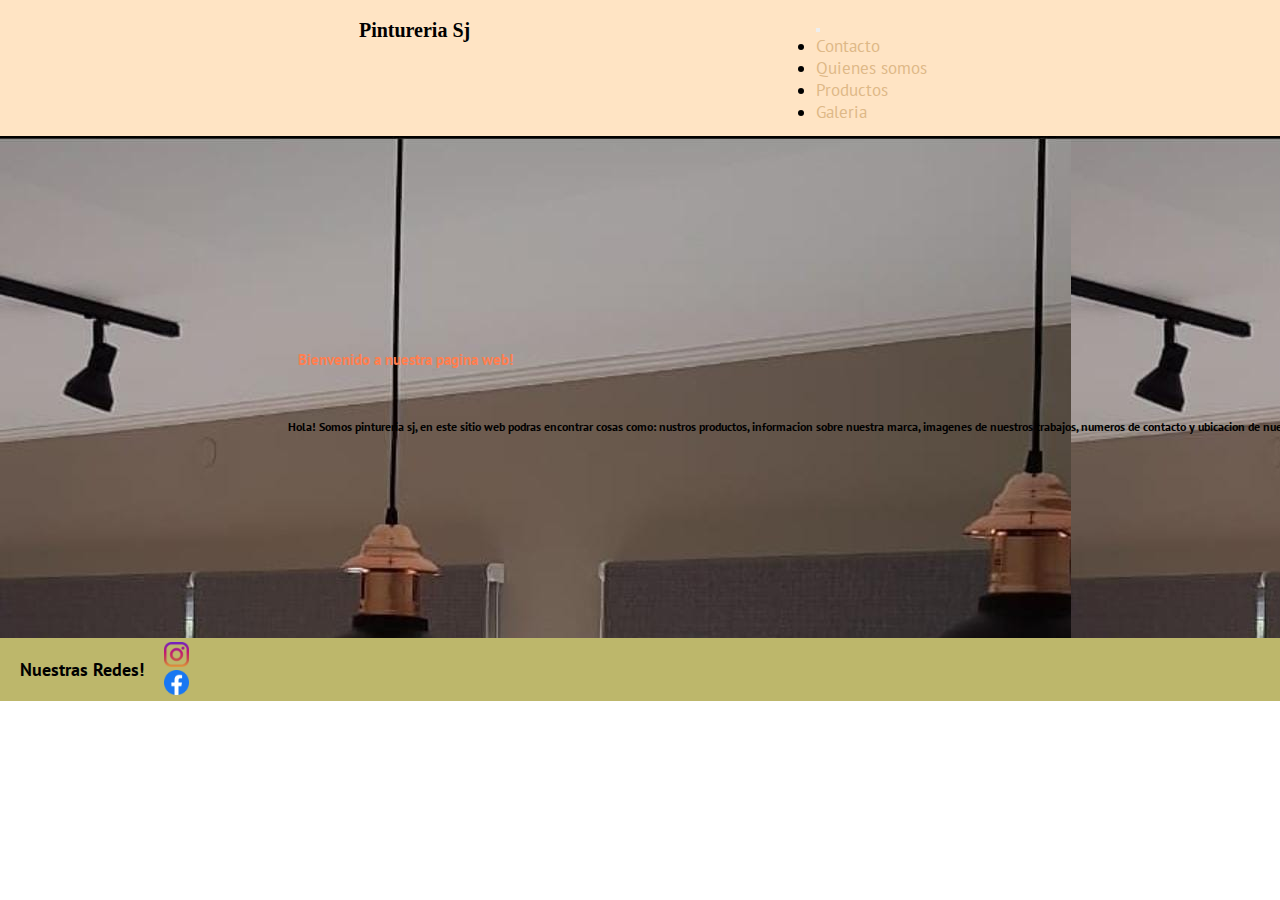
<file: index.html>
<!DOCTYPE html>
<html lang="es">
<head>
    <meta charset="UTF-8">
    <meta name="viewport" content="width=device-width, initial-scale=1.0">
    <meta name="description" content="Somos pintureria sj">
    <title>Pintureria Sj | Inicio</title>
    <link rel="shortcut icon" href="./img/D_NQ_NP_663762-MLA53684996671_022023-O.jpg" type="image/x-icon">
    <link rel="stylesheet" href="./styles/style.css"> 
    <link rel="preconnect" href="https://fonts.googleapis.com">
    <link rel="preconnect" href="https://fonts.gstatic.com" crossorigin>
    <link href="https://fonts.googleapis.com/css2?family=Roboto+Mono:wght@100;200;400&display=swap" rel="stylesheet">
    <link rel="preconnect" href="https://fonts.googleapis.com">
    <link rel="preconnect" href="https://fonts.gstatic.com" crossorigin>
    <link href="https://fonts.googleapis.com/css2?family=Rubik:wght@300;500&display=swap" rel="stylesheet">
    <link rel="preconnect" href="https://fonts.googleapis.com">
    <link rel="preconnect" href="https://fonts.gstatic.com" crossorigin>
    <link href="https://fonts.googleapis.com/css2?family=PT+Sans:ital,wght@0,400;1,700&family=Rubik:wght@300;500&display=swap" rel="stylesheet">
    <link href="https://cdn.jsdelivr.net/npm/bootstrap@5.3.2/dist/css/bootstrap.min.css" rel="stylesheet" integrity="sha384-T3c6CoIi6uLrA9TneNEoa7RxnatzjcDSCmG1MXxSR1GAsXEV/Dwwykc2MPK8M2HN" crossorigin="anonymous">
    <link rel="stylesheet"href="https://cdnjs.cloudflare.com/ajax/libs/animate.css/4.1.1/animate.min.css"/>
</head>
<body>
    <header>
      <h1 class="titlee fs-1">Pintureria Sj</h1>
        <nav class="navbar navbar-expand-lg nav-barhead">
            <a class="navbar-brand" href="#"></a>
            <button class="navbar-toggler" type="button" data-bs-toggle="collapse" data-bs-target="#navbarSupportedContent" aria-controls="navbarSupportedContent"  aria-expanded="false"aria-label="Toggle navigation">
                <span class="navbar-toggler-icon"></span>
            </button>
          <div class="container-fluid">
            <div class="collapse navbar-collapse nav-bar2div" id="navbarSupportedContent">
              <ul class="navbar-nav navbarul">
                <li class="contacto">
                  <a class="nav-link" href="./pages/contacto.html">Contacto</a>
                </li>
                <li class="quienes-somos">
                  <a class="nav-link" href="./pages/quienessomos.html">Quienes somos</a>
                </li>
                <li class="productos">
                  <a class="nav-link" href="./pages/productos.html">Productos</a>
                </li>
                <li class="galeria">
                  <a class="nav-link" href="./pages/galeria.html">Galeria</a>
                </li>
              </ul>
            </div>
          </div>
        </nav>
    </header>
    <main class="main1">
        <section class="sec1">
            <h2 class="fs-1 text-danger-emphasis mx-auto animate__animated animate__backInDown">Bienvenido a nuestra pagina web!</h2>
            <div class="textosec1">
                <h3 class="text-white mx-auto fs-2">Hola! Somos pintureria sj, en este sitio web podras encontrar cosas como: nustros productos, informacion sobre nuestra marca, imagenes de nuestros trabajos, numeros de contacto y ubicacion de nuestro local fisico.</h3>
            </div>
        </section>        
    </main>
    <footer class="foot1">
      <h3 class="ajn">Nuestras Redes!</h3>
        <nav class="navbar flex-nowrap">
            <div class="container-fluid d-flex justify-content-center aling-items-center">
                <a class="navbar-brand" href="https://instagram.com" target="_blank">
                  <img src="./assets/img/instagram.png" alt="Logo de Instagram" width="25" height="25">
                </a>
              </div>
              <div class="container">
                <a class="navbar-brand" href="https://facebook.com" target="_blank">
                  <img src="./assets/img/facebook.png" alt="Logo de facebook" width="25" height="25">
                </a>
            </div>
        </nav>
    </footer>
    <script src="https://cdn.jsdelivr.net/npm/bootstrap@5.3.2/dist/js/bootstrap.bundle.min.js" integrity="sha384-C6RzsynM9kWDrMNeT87bh95OGNyZPhcTNXj1NW7RuBCsyN/o0jlpcV8Qyq46cDfL" crossorigin="anonymous"></script>
</body>
</html>
</file>
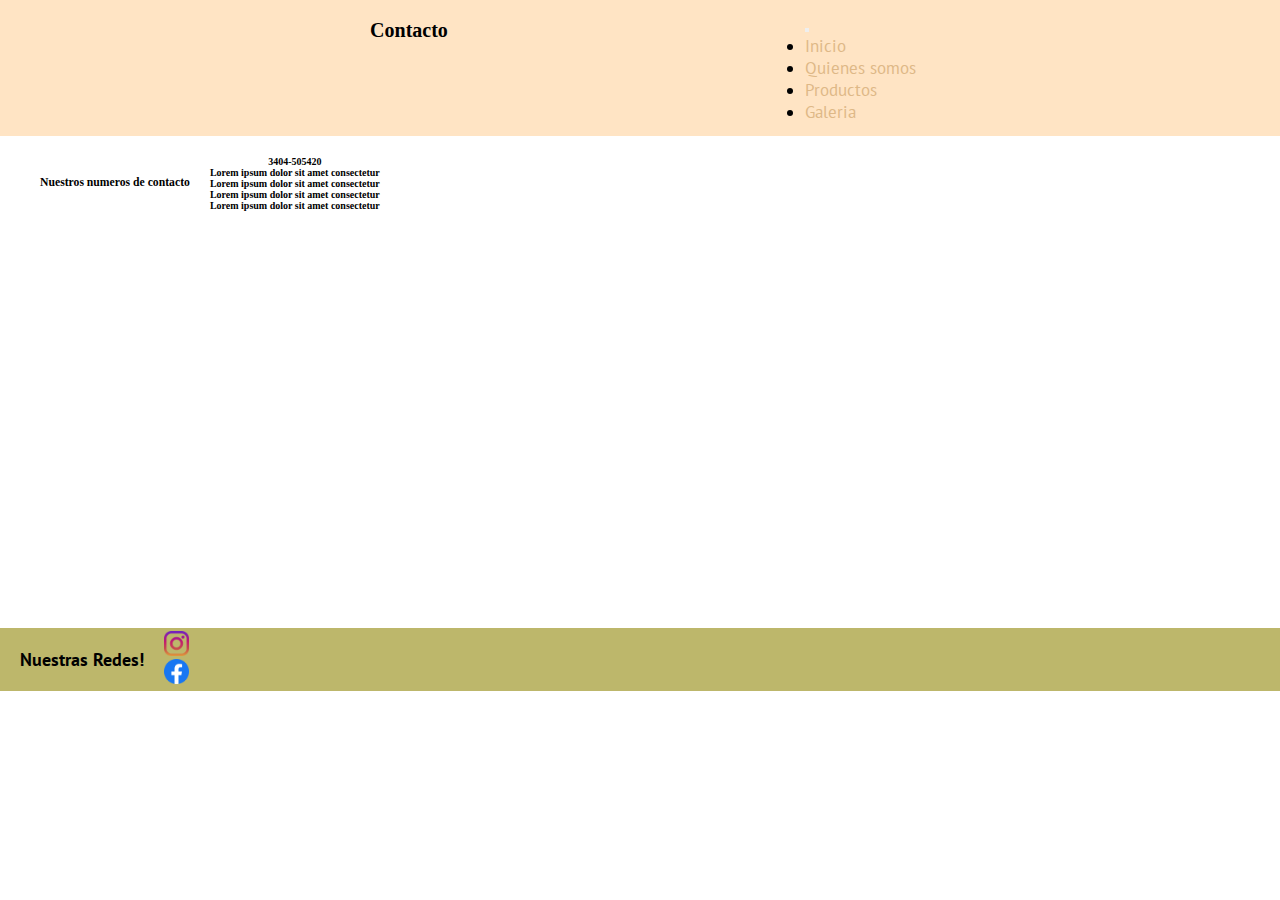
<file: pages/contacto.html>
<!DOCTYPE html>
<html lang="en">
<head>
    <meta charset="UTF-8">
    <meta name="viewport" content="width=device-width, initial-scale=1.0">
    <title>Pintureria Project</title>
    <link rel="shortcut icon" href="./img/D_NQ_NP_663762-MLA53684996671_022023-O.jpg" type="image/x-icon">
    <link rel="stylesheet" href="../styles/style.css"> 
    <link rel="preconnect" href="https://fonts.googleapis.com">
    <link rel="preconnect" href="https://fonts.gstatic.com" crossorigin>
    <link href="https://fonts.googleapis.com/css2?family=Roboto+Mono:wght@100;200;400&display=swap" rel="stylesheet">
    <link rel="preconnect" href="https://fonts.googleapis.com">
    <link rel="preconnect" href="https://fonts.gstatic.com" crossorigin>
    <link href="https://fonts.googleapis.com/css2?family=Rubik:wght@300;500&display=swap" rel="stylesheet">
    <link rel="preconnect" href="https://fonts.googleapis.com">
    <link rel="preconnect" href="https://fonts.gstatic.com" crossorigin>
    <link href="https://fonts.googleapis.com/css2?family=PT+Sans:ital,wght@0,400;1,700&family=Rubik:wght@300;500&display=swap" rel="stylesheet">
    <link href="https://cdn.jsdelivr.net/npm/bootstrap@5.3.2/dist/css/bootstrap.min.css" rel="stylesheet" integrity="sha384-T3c6CoIi6uLrA9TneNEoa7RxnatzjcDSCmG1MXxSR1GAsXEV/Dwwykc2MPK8M2HN" crossorigin="anonymous">
</head>
<body>
    <header>
        <h1>Contacto</h1>
        <nav class="navbar navbar-expand-lg nav-barhead">
              <a class="navbar-brand" href="#"></a>
              <button class="navbar-toggler" type="button" data-bs-toggle="collapse" data-bs-target="#navbarSupportedContent" aria-controls="navbarSupportedContent" aria-expanded="false" aria-label="Toggle navigation">
                <span class="navbar-toggler-icon"></span>
              </button>
            <div class="container-fluid">
              <div class="collapse navbar-collapse nav-bar2div" id="navbarSupportedContent">
                <ul class="navbar-nav navbar-left">
                  <li class="nav-item">
                    <a class="nav-link" href="../index.html">Inicio</a>
                  </li>
                  <li class="nav-item">
                    <a class="nav-link" href="quienessomos.html">Quienes somos</a>
                  </li>
                  <li class="nav-item">
                    <a class="nav-link" href="productos.html">Productos</a>
                  </li>
                  <li class="nav-item">
                    <a class="nav-link" href="galeria.html">Galeria</a>
                  </li>
                </ul>
              </div>
            </div>
          </nav>
    </header>
    <main class="contacto1">

        <div class="divpadrenum">
            <div>
                <h3 class="tituloAbajo">Nuestros numeros de contacto</h3>
            </div>
            <div>
                <h4>3404-505420</h4>
                <h4>Lorem ipsum dolor sit amet consectetur</h4>
                <h4>Lorem ipsum dolor sit amet consectetur</h4>
                <h4>Lorem ipsum dolor sit amet consectetur</h4>
                <h4>Lorem ipsum dolor sit amet consectetur</h4>
            </div>
            <div class="maps">
                <iframe src="https://www.google.com/maps/embed?pb=!1m18!1m12!1m3!1d13600.177290784513!2d-61.08704297812791!3d-31.550398201316344!2m3!1f0!2f0!3f0!3m2!1i1024!2i768!4f13.1!3m3!1m2!1s0x95b571c498edcdff%3A0xe9dafdf0035d0d73!2sSan%20Jeronimo%20Nte.%2C%20Santa%20Fe!5e0!3m2!1ses!2sar!4v1693523436013!5m2!1ses!2sar" width="600" height="450" style="border:0;" allowfullscreen="" loading="lazy" referrerpolicy="no-referrer-when-downgrade" class="maps"></iframe>
            </div>
        </div>
    </main>
    <footer class="foot1">
      <h3 class="ajn">Nuestras Redes!</h3>
        <nav class="navbar flex-nowrap">
            <div class="container d-flex justify-content-center aling-items-center">
                <a class="navbar-brand" href="https://instagram.com" target="_blank">
                  <img src="../assets/img/instagram.png" alt="Logo de Instagram" width="25" height="25">
                </a>
              </div>
              <div class="container">
                <a class="navbar-brand" href="https://facebook.com" target="_blank">
                  <img src="../assets/img/facebook.png" alt="Logo de facebook" width="25" height="25">
                </a>
            </div>
        </nav>
    </footer>
    <script src="https://cdn.jsdelivr.net/npm/bootstrap@5.3.2/dist/js/bootstrap.bundle.min.js" integrity="sha384-C6RzsynM9kWDrMNeT87bh95OGNyZPhcTNXj1NW7RuBCsyN/o0jlpcV8Qyq46cDfL" crossorigin="anonymous"></script>
</body>
</html>
</file>
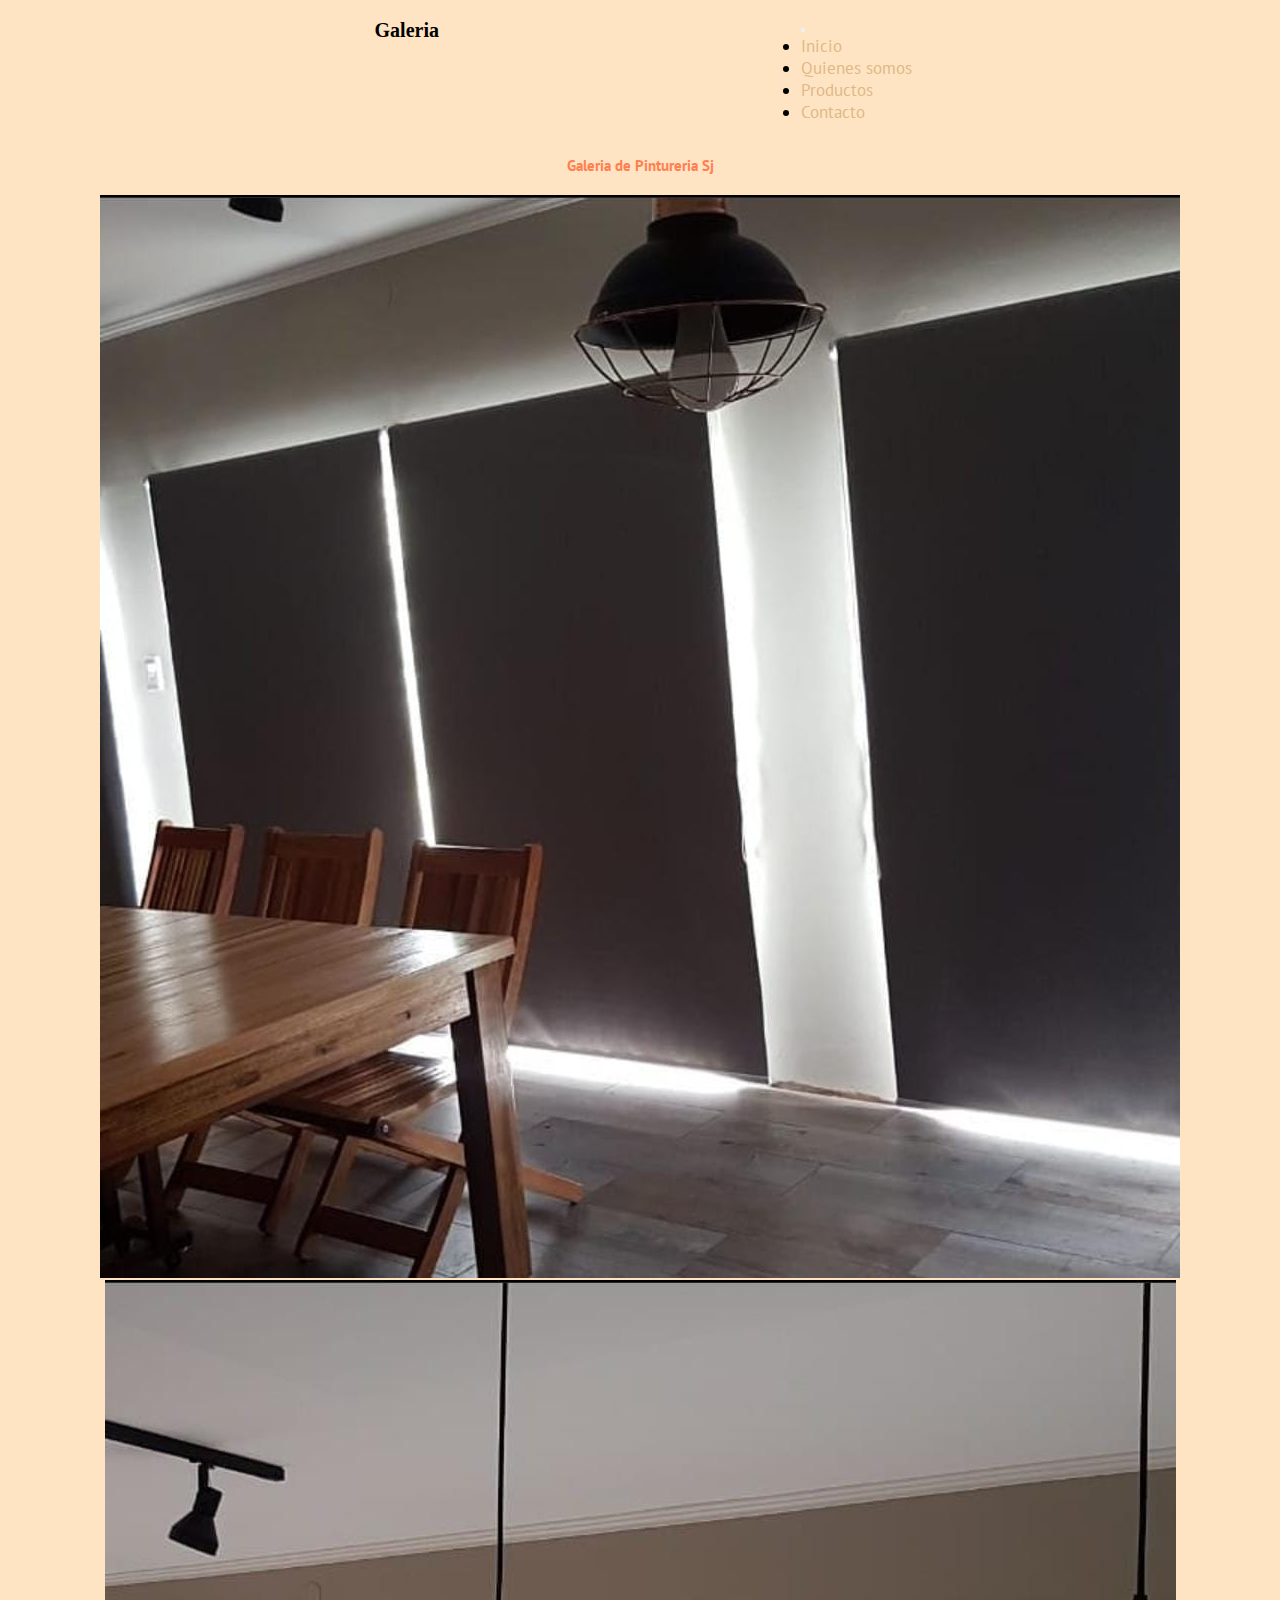
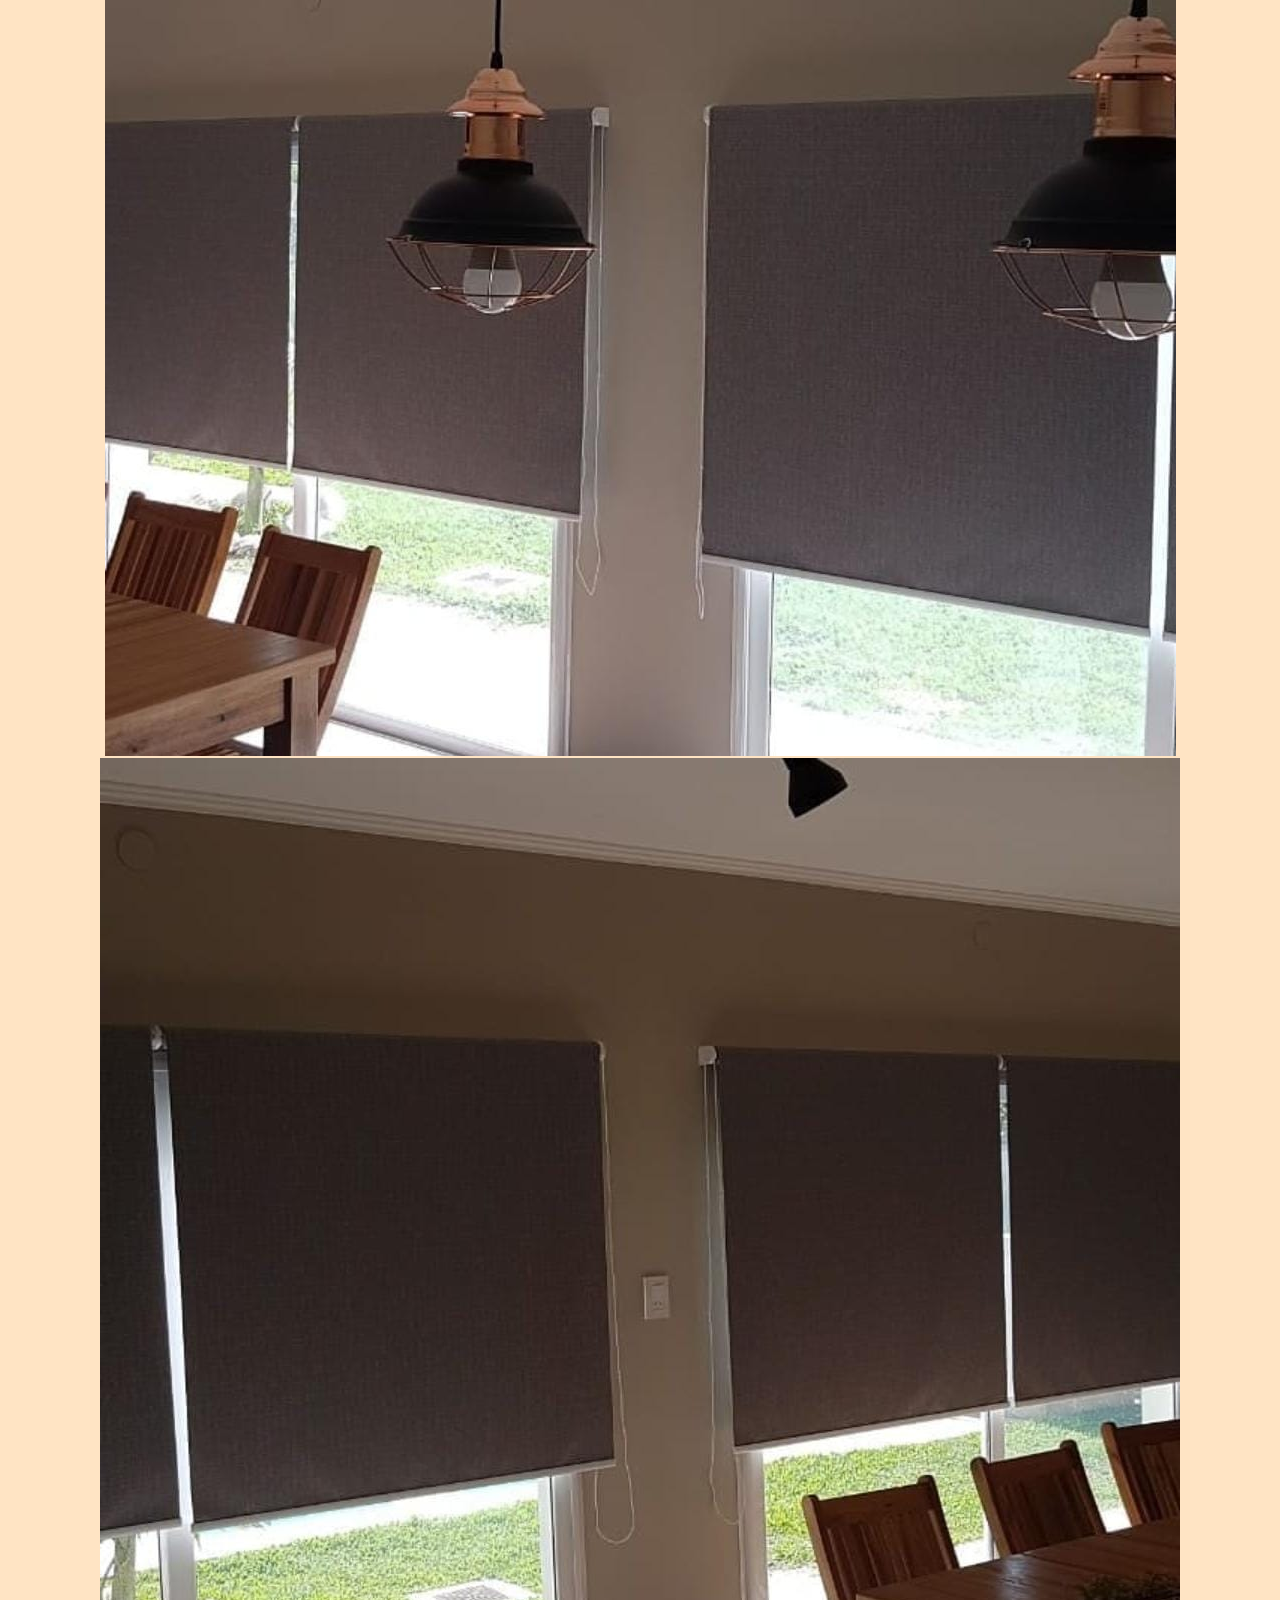
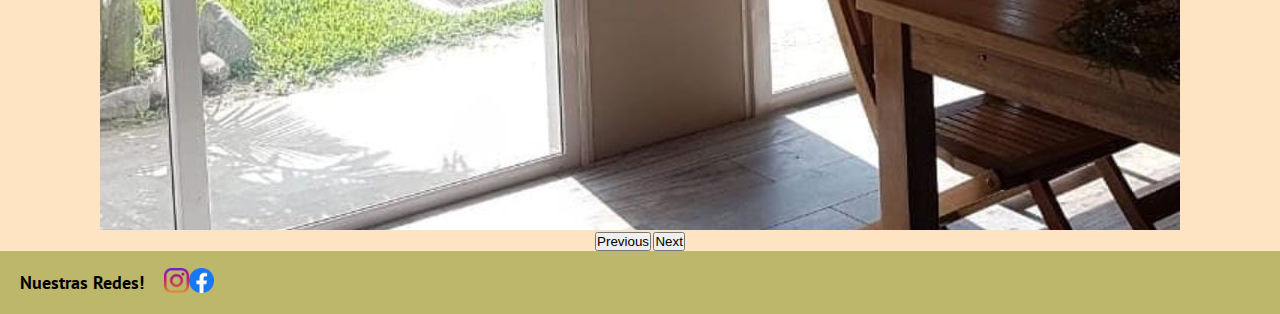
<file: pages/galeria.html>
<!DOCTYPE html>
<html lang="en">
<head>
    <meta charset="UTF-8">
    <meta name="viewport" content="width=device-width, initial-scale=1.0">
    <title>Pintureria Project</title>
    <link rel="shortcut icon" href="./img/D_NQ_NP_663762-MLA53684996671_022023-O.jpg" type="image/x-icon">
    <link rel="stylesheet" href="../styles/style.css"> 
    <link rel="preconnect" href="https://fonts.googleapis.com">
    <link rel="preconnect" href="https://fonts.gstatic.com" crossorigin>
    <link href="https://fonts.googleapis.com/css2?family=Roboto+Mono:wght@100;200;400&display=swap" rel="stylesheet">
    <link rel="preconnect" href="https://fonts.googleapis.com">
    <link rel="preconnect" href="https://fonts.gstatic.com" crossorigin>
    <link href="https://fonts.googleapis.com/css2?family=Rubik:wght@300;500&display=swap" rel="stylesheet">
    <link rel="preconnect" href="https://fonts.googleapis.com">
    <link rel="preconnect" href="https://fonts.gstatic.com" crossorigin>
    <link href="https://fonts.googleapis.com/css2?family=PT+Sans:ital,wght@0,400;1,700&family=Rubik:wght@300;500&display=swap" rel="stylesheet">
    <link href="https://cdn.jsdelivr.net/npm/bootstrap@5.3.2/dist/css/bootstrap.min.css" rel="stylesheet" integrity="sha384-T3c6CoIi6uLrA9TneNEoa7RxnatzjcDSCmG1MXxSR1GAsXEV/Dwwykc2MPK8M2HN" crossorigin="anonymous">
</head>
<body>
    <header>
        <h1>Galeria</h1>
          <nav class="navbar navbar-expand-lg nav-barhead">
              <a class="navbar-brand" href="#"></a>
              <button class="navbar-toggler" type="button" data-bs-toggle="collapse" data-bs-target="#navbarSupportedContent" aria-controls="navbarSupportedContent" aria-expanded="false" aria-label="Toggle navigation">
                <span class="navbar-toggler-icon"></span>
              </button>
            <div class="container-fluid">
              <div class="collapse navbar-collapse nav-bar2div" id="navbarSupportedContent">
                <ul class="navbar-nav navbar-left">
                  <li class="nav-item">
                    <a class="nav-link" href="../index.html">Inicio</a>
                  </li>
                  <li class="nav-item">
                    <a class="nav-link" href="quienessomos.html">Quienes somos</a>
                  </li>
                  <li class="nav-item">
                    <a class="nav-link" href="productos.html">Productos</a>
                  </li>
                  <li class="nav-item">
                    <a class="nav-link" href="contacto.html">Contacto</a>
                  </li>
                </ul>
              </div>
            </div>
          </nav>
    </header>
    <main class="galeriamain">
        <h2 class="titlegaleria">Galeria de Pintureria Sj</h2>
        <div id="carousel" class="carousel slide w-50 p-3">
          <div class="carousel-inner rounded-5">
            <div class="carousel-item active">
              <img src="../assets/img/img1.jpg" class="d-block w-100" alt="a">
            </div>
            <div class="carousel-item active">
              <img src="../assets/img/img2.jpg" class="d-block w-100" alt="a">
            </div>
            <div class="carousel-item active">
              <img src="../assets/img/img3.jpg" class="d-block w-100" alt="a">
            </div>
          </div>
          <button class="carousel-control-prev" type="button" data-bs-target="" data-bs-slide="prev">
            <span class="carousel-control-prev-icon" aria-hidden="true"></span>
            <span class="visually-hidden">Previous</span>
          </button>
          <button class="carousel-control-next" type="button" data-bs-target="#carouselExample" data-bs-slide="next">
            <span class="carousel-control-next-icon" aria-hidden="true"></span>
            <span class="visually-hidden">Next</span>
          </button>
        </div>
    </main>
    <footer class="foot1">
      <h3 class="ajn">Nuestras Redes!</h3>
      <nav class="navbar display:flex">
        <div class="container">
          <a class="navbar-brand" href="https://instagram.com" target="_blank">
            <img src="../assets/img/instagram.png" alt="Logo de Instagram" width="25" height="25">
          </a>
        </div>
      </nav>
      <nav class="navbar ">
        <div class="container">
          <a class="navbar-brand" href="https://facebook.com" target="_blank">
            <img src="../assets/img/facebook.png" alt="Logo de facebook" width="25" height="25">
          </a>
        </div>
      </nav>
  </footer>
  <script src="https://cdn.jsdelivr.net/npm/bootstrap@5.3.2/dist/js/bootstrap.bundle.min.js" integrity="sha384-C6RzsynM9kWDrMNeT87bh95OGNyZPhcTNXj1NW7RuBCsyN/o0jlpcV8Qyq46cDfL" crossorigin="anonymous"></script>
</body>
</html>
</file>
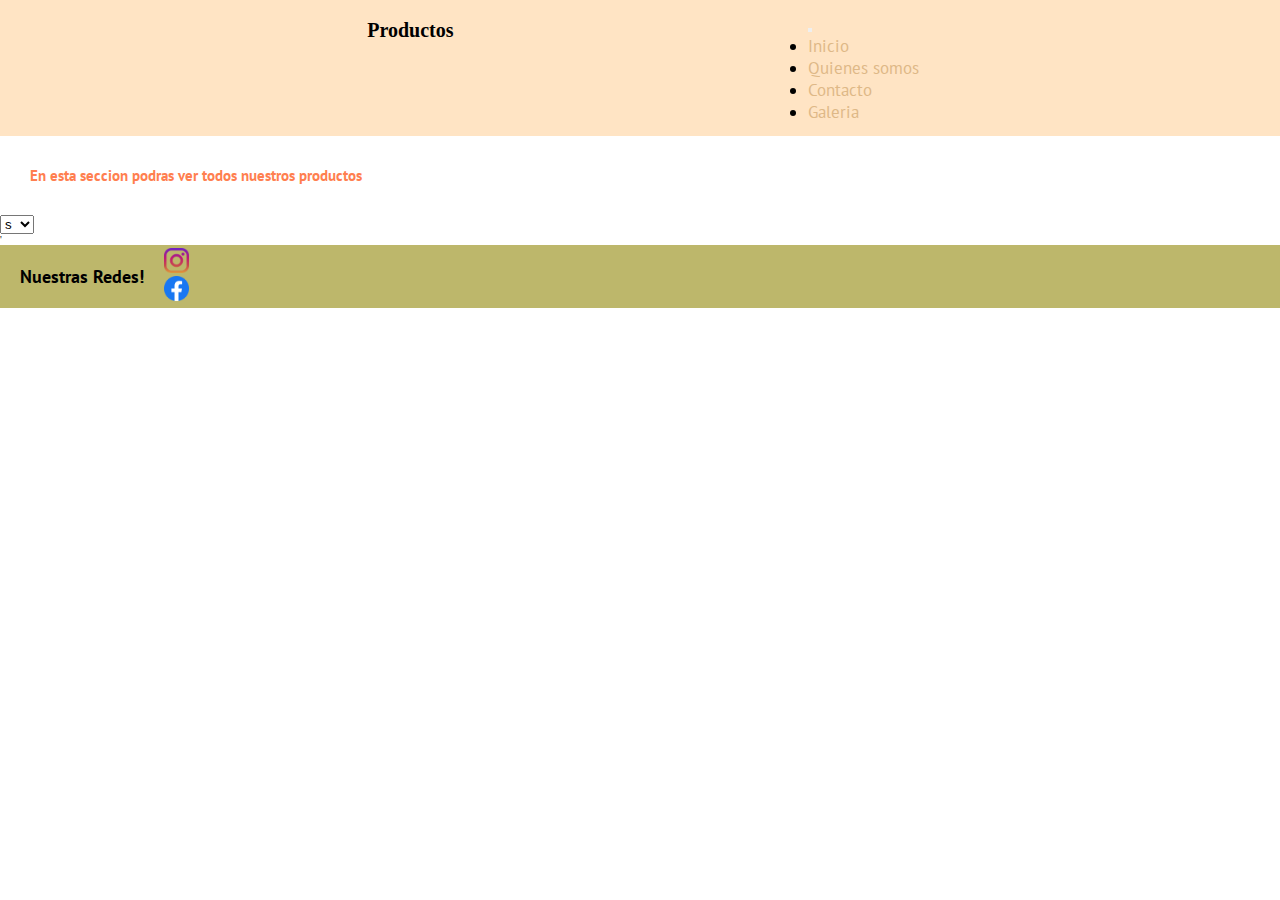
<file: pages/productos.html>
<!DOCTYPE html>
<html lang="en">
<head>
    <meta charset="UTF-8">
    <meta name="viewport" content="width=device-width, initial-scale=1.0">
    <title>Pintureria Project</title>
    <link rel="shortcut icon" href="./img/D_NQ_NP_663762-MLA53684996671_022023-O.jpg" type="image/x-icon">
    <link rel="stylesheet" href="../styles/style.css"> 
    <link rel="preconnect" href="https://fonts.googleapis.com">
    <link rel="preconnect" href="https://fonts.gstatic.com" crossorigin>
    <link href="https://fonts.googleapis.com/css2?family=Roboto+Mono:wght@100;200;400&display=swap" rel="stylesheet">
    <link rel="preconnect" href="https://fonts.googleapis.com">
    <link rel="preconnect" href="https://fonts.gstatic.com" crossorigin>
    <link href="https://fonts.googleapis.com/css2?family=Rubik:wght@300;500&display=swap" rel="stylesheet">
    <link rel="preconnect" href="https://fonts.googleapis.com">
    <link rel="preconnect" href="https://fonts.gstatic.com" crossorigin>
    <link href="https://fonts.googleapis.com/css2?family=PT+Sans:ital,wght@0,400;1,700&family=Rubik:wght@300;500&display=swap" rel="stylesheet">
    <link href="https://cdn.jsdelivr.net/npm/bootstrap@5.3.2/dist/css/bootstrap.min.css" rel="stylesheet" integrity="sha384-T3c6CoIi6uLrA9TneNEoa7RxnatzjcDSCmG1MXxSR1GAsXEV/Dwwykc2MPK8M2HN" crossorigin="anonymous">
</head>
<body>
    <header>
        <h1>Productos</h1>
        <nav class="navbar navbar-expand-lg nav-barhead">
            <div class="container-fluid">
              <a class="navbar-brand" href="#"></a>
              <button class="navbar-toggler" type="button" data-bs-toggle="collapse" data-bs-target="#navbarSupportedContent" aria-controls="navbarSupportedContent" aria-expanded="false" aria-label="Toggle navigation">
                <span class="navbar-toggler-icon"></span>
              </button>

              <div class="collapse navbar-collapse nav-bar2div" id="navbarSupportedContent">
                <ul class="navbar-nav navbar-left">
                  <li class="nav-item">
                    <a class="nav-link" href="../index.html">Inicio</a>
                  </li>
                  <li class="nav-item">
                    <a class="nav-link" href="quienessomos.html">Quienes somos</a>
                  </li>
                  <li class="nav-item">
                    <a class="nav-link" href="contacto.html">Contacto</a>
                  </li>
                  <li class="nav-item">
                    <a class="nav-link" href="galeria.html">Galeria</a>
                  </li>
                </ul>
              </div>
            </div>
          </nav>
    </header>
    <h2>En esta seccion podras ver todos nuestros productos</h2>
    <section>
        <form>
            <select name="Talles">
                <option value="s">s</option>
                <option value="m">m</option>
                <option value="l">l</option>
                <option value="xl">xl</option>
            </select>
        </form>
    </section>'
    <footer class="foot1">
      <h3 class="ajn">Nuestras Redes!</h3>
        <nav class="navbar flex-nowrap">
            <div class="container d-flex justify-content-center aling-items-center">
                <a class="navbar-brand" href="https://instagram.com" target="_blank">
                  <img src="../assets/img/instagram.png" alt="Logo de Instagram" width="25" height="25">
                </a>
              </div>
              <div class="container">
                <a class="navbar-brand" href="https://facebook.com" target="_blank">
                  <img src="../assets/img/facebook.png" alt="Logo de facebook" width="25" height="25">
                </a>
            </div>
        </nav>
    </footer>
  <script src="https://cdn.jsdelivr.net/npm/bootstrap@5.3.2/dist/js/bootstrap.bundle.min.js" integrity="sha384-C6RzsynM9kWDrMNeT87bh95OGNyZPhcTNXj1NW7RuBCsyN/o0jlpcV8Qyq46cDfL" crossorigin="anonymous"></script>
</body>
</html>
</file>
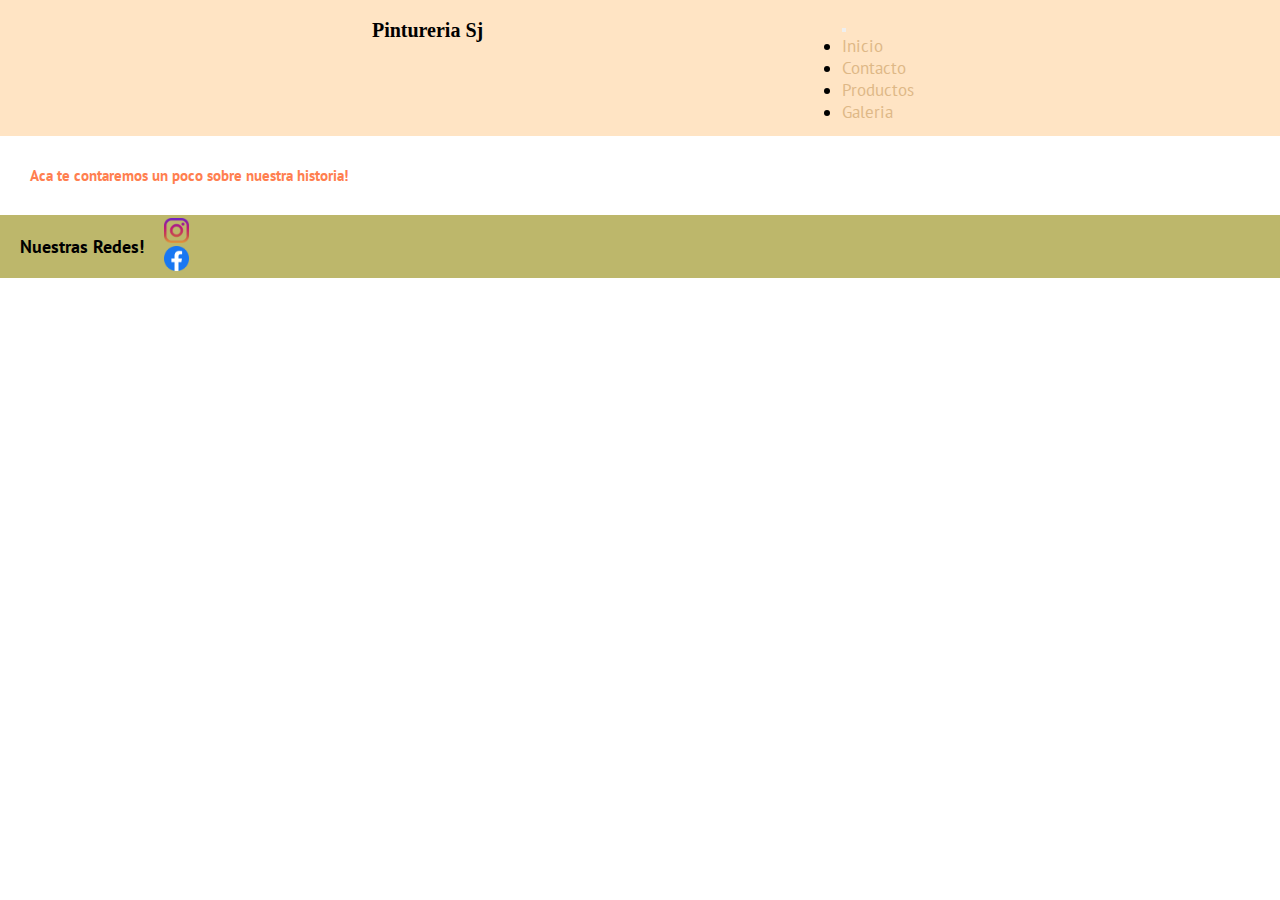
<file: pages/quienessomos.html>
<!DOCTYPE html>
<html lang="en">
<head>
    <meta charset="UTF-8">
    <meta name="viewport" content="width=device-width, initial-scale=1.0">
    <title>Pintureria Project</title>
    <link rel="shortcut icon" href="./img/D_NQ_NP_663762-MLA53684996671_022023-O.jpg" type="image/x-icon">
    <link rel="stylesheet" href="../styles/style.css"> 
    <link rel="preconnect" href="https://fonts.googleapis.com">
    <link rel="preconnect" href="https://fonts.gstatic.com" crossorigin>
    <link href="https://fonts.googleapis.com/css2?family=Roboto+Mono:wght@100;200;400&display=swap" rel="stylesheet">
    <link rel="preconnect" href="https://fonts.googleapis.com">
    <link rel="preconnect" href="https://fonts.gstatic.com" crossorigin>
    <link href="https://fonts.googleapis.com/css2?family=Rubik:wght@300;500&display=swap" rel="stylesheet">
    <link rel="preconnect" href="https://fonts.googleapis.com">
    <link rel="preconnect" href="https://fonts.gstatic.com" crossorigin>
    <link href="https://fonts.googleapis.com/css2?family=PT+Sans:ital,wght@0,400;1,700&family=Rubik:wght@300;500&display=swap" rel="stylesheet">
    <link href="https://cdn.jsdelivr.net/npm/bootstrap@5.3.2/dist/css/bootstrap.min.css" rel="stylesheet" integrity="sha384-T3c6CoIi6uLrA9TneNEoa7RxnatzjcDSCmG1MXxSR1GAsXEV/Dwwykc2MPK8M2HN" crossorigin="anonymous">
</head>
<body>
    <header>
        <h1 class="title">Pintureria Sj</h1>
        <nav class="navbar navbar-expand-lg nav-barhead">
          <a class="navbar-brand" href="#"></a>
              <button class="navbar-toggler" type="button" data-bs-toggle="collapse" data-bs-target="#navbarSupportedContent" aria-controls="navbarSupportedContent" aria-expanded="false" aria-label="Toggle navigation">
                <span class="navbar-toggler-icon"></span>
              </button>
          <div class="container-fluid">
            <div class="collapse navbar-collapse nav-bar2div" id="navbarSupportedContent">
              <ul class="navbar-nav navbar-left">
                <li class="nav-item">
                    <a class="nav-link" href="../index.html">Inicio</a>
                  </li>
                  <li class="nav-item">
                    <a class="nav-link" href="contacto.html">Contacto</a>
                  </li>
                  <li class="nav-item">
                    <a class="nav-link" href="productos.html">Productos</a>
                  </li>
                  <li class="nav-item">
                    <a class="nav-link" href="galeria.html">Galeria</a>
                  </li>
              </ul>
            </div>
          </div>
        </nav>
    </header>
    <h2>Aca te contaremos un poco sobre nuestra historia!</h2>
    <main>
        
    </main>
    <footer class="foot1">
      <h3 class="ajn">Nuestras Redes!</h3>
        <nav class="navbar flex-nowrap">
            <div class="container d-flex justify-content-center aling-items-center">
                <a class="navbar-brand" href="https://instagram.com" target="_blank">
                  <img src="../assets/img/instagram.png" alt="Logo de Instagram" width="25" height="25">
                </a>
              </div>
              <div class="container">
                <a class="navbar-brand" href="https://facebook.com" target="_blank">
                  <img src="../assets/img/facebook.png" alt="Logo de facebook" width="25" height="25">
                </a>
            </div>
        </nav>
    </footer>
  <script src="https://cdn.jsdelivr.net/npm/bootstrap@5.3.2/dist/js/bootstrap.bundle.min.js" integrity="sha384-C6RzsynM9kWDrMNeT87bh95OGNyZPhcTNXj1NW7RuBCsyN/o0jlpcV8Qyq46cDfL" crossorigin="anonymous"></script>
</body>
</html>
</file>
<file: styles/style.css>
*{
    margin: 0;
    padding: 0;
    
}

html{
    font-size: 62.5%;
}

a:hover{
    color: red;
    border-bottom: solid darkkhaki;
}
h1{
    display: flex;
    padding: 0.5%;

}
a{
    text-decoration: none;
    color: burlywood;
}
header{
    display: flex;
    justify-content: space-evenly;
    padding: 1%;
    background-color: bisque;
}

h2{
    font-family: 'PT Sans', sans-serif;
    margin: 30px;
    color: coral;
    text-wrap: initial;
}

.main1{
    display: inline-block;
    text-align: center;
    background-image: url(../assets/img/img2.jpg) ;
    padding: 14.4%;
    width: 100%;
    margin: 0%;
    background-color: burlywood;
}

.titlegaleria{
    margin: 20px;
}

.sec1{
    display: flex;
    flex-wrap: wrap;
    align-items: flex-start;
    flex-direction: column;
    align-content: center;
}

.textosec1{
    display: inline-block;
    font-family: 'PT Sans', sans-serif;
}

.fotosec1{
    font-size: 5px;
    margin-inline: 15px;
    
}

.galeriamain{
    display: flex;
    background-color: bisque;
    flex-direction: column;
    text-align: center;
}

.galeriaimg{
    margin: 20px;
    width: 20%;
    display: flex;
}

footer{
    display: flex;
    align-items: center;
    font-size: 1.5rem;
    font-family: roboto, sans-serif;
    text-align: center;
    background-color: darkkhaki;
    
}


.ajn{
    display: flex;
    margin: 20px;
    font-family: 'PT Sans', sans-serif;
    justify-content: center;
}

h3{
    display: inline-block;
    margin: 20px;
}

.divpadrenum{
    display: flex;
    text-align: center;
    color: black;
    margin: 20px;
    
}

.nav-barhead{
    font-size: 17px;
    font-family: 'PT Sans', sans-serif;
    
}

.navfooter{
    justify-content: center;
    align-items: center;
}

@media (min-width:){
    header{

    }
}
</file>
